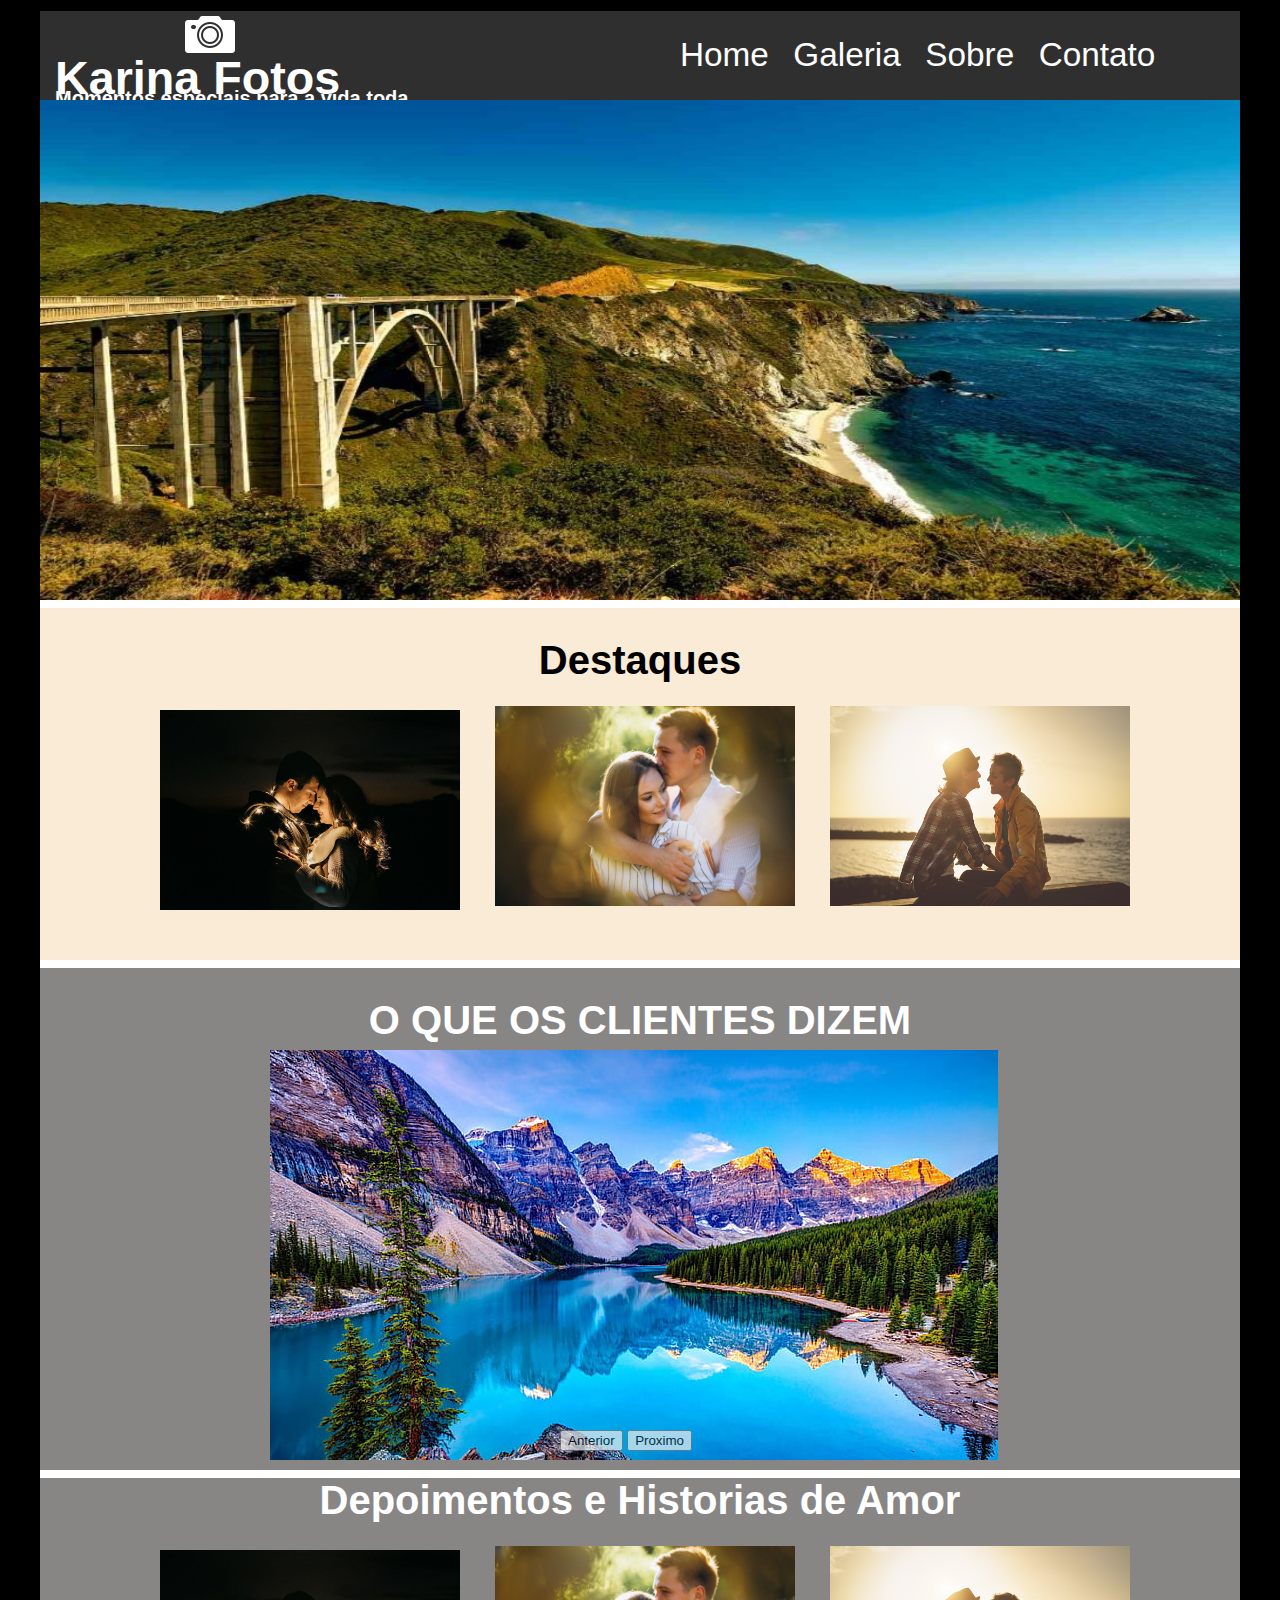
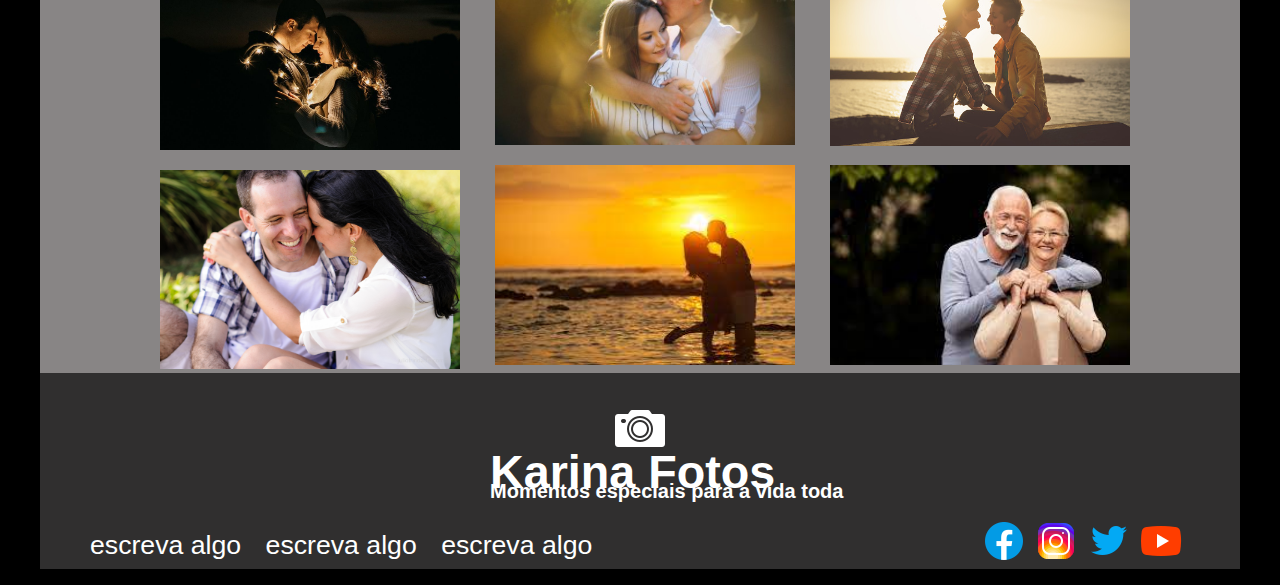
<file: SITE/index.html>
<!DOCTYPE html>
<html lang="pt-br">
<head>
    <meta charset="UTF-8">
    <meta http-equiv="X-UA-Compatible" content="IE=edge">
    <meta name="viewport" content="width=device-width, initial-scale=1.0">
    <link rel="shortcut icon" href="imagens/favicon.ico.png" type="image/x-icon">
    <title>Karina Fotos</title>
    <link rel="stylesheet" href="index.css">
    <script language="javascript">
        function iniciaSlider() {
            max=3;
            min=1;
            fi=min;
            carregaFoto("imagens/f1.jpg")
        }
        function carregaFoto(foto) {
            document.getElementById("moldura").style.backgroundImage="URL("+foto+")";

        }
        function prox() {
            fi++;
            if(fi>max)(fi=min);
            carregaFoto("imagens/f"+fi+".jpg");

        }
        function ant() {
            fi--;
            if(fi<min)(fi=max);
            carregaFoto("imagens/f"+fi+".jpg");

        }
    </script>

    <style>
        #moldura{
            width: 728px;
            height: 410px;
            background-color: #eeeeee;
            transition: 2s;
            margin-left: 230px;
            margin-bottom: 10px;
            margin-top: -20px;
        }

    </style>
</head>
<body onload="iniciaSlider()">
    <div id="interface">
        <header id="cabecalho">
            <hgroup>
                <h1>Karina Fotos</h1>
                <h2>Momentos especiais para a vida toda</h2>
            </hgroup>
<!--INICIO DO MENU-->
        <div id="menu">
            <nav>
                <ul class="menu1">
                    <li><a>Home</a></li>
                    <li><a href="galeria.html">Galeria</a></li>
                    <li><a>Sobre</a></li>
                    <li><a href="contato.html">Contato</a></li>
                </ul>
            </nav>
        </div>
<!--FINAL DO MENU-->
        </header>
        <div id="banner">
            <figure class="fotolegenda">
                <img src="imagens/ponte.jpg" alt="paisagem">
                <figcaption>
                    <h1>Conheça  o nosso trabalho</h1>
                </figcaption>
            </figure>
            
        </div>
        <div id="conteudos">
            <div id="destaques">
                <h1>Destaques</h1>
                <figure class="casal1">
                    <img src="imagens/casal1.jpg" alt="casal1">
                    <figcaption>
                        <a href="casal1.html"><h3>Maria e José</h3></a>
                    </figcaption>
                </figure>
                <figure class="casal2">
                    <img src="imagens/casal2.jpg" alt="casais">
                    <figcaption>
                        <h3>Pedro e Joana</h3>
                    </figcaption>
                </figure>
                <figure class="casal3">
                    <img src="imagens/casal3.jpg" alt="casais">
                    <figcaption>
                        <h3>Mario e Joaquina</h3>
                    </figcaption>
            </div>
            <div id="clientesfalam">
                    <h1>O QUE OS CLIENTES DIZEM</h1>
                <div id="moldura">    
                    <input id="botao1" type="button" value="Anterior" onclick="ant()">
                    <input id="botao2" type="button" value="Proximo" onclick="prox()">
                </div>

                    
            </div>
            <div id="depoimentos">
                <h1>Depoimentos e Historias de Amor</h1>
                <figure class="casal1">
                    <img src="imagens/casal1.jpg" alt="casal1">
                    <figcaption>
                        <a href="casal1.html"><h3>Maria e José</h3></a>
                    </figcaption>
                </figure>
                <figure class="casal2">
                    <img src="imagens/casal2.jpg" alt="casais">
                    <figcaption>
                        <h3>Pedro e Joana</h3>
                    </figcaption>
                </figure>
                <figure class="casal3">
                    <img src="imagens/casal3.jpg" alt="casais">
                    <figcaption>
                        <h3>Mario e Joaquina</h3>
                    </figcaption>
                </figure>
                <figure class="casal4">
                    <img src="imagens/casal4.jpg" alt="casal1">
                    <figcaption>
                        <h3>Mariana e João</h3>
                    </figcaption>
                </figure>
                <figure class="casal5">
                    <img src="imagens/casal5.jpg" alt="casais">
                    <figcaption>
                        <h3>Adriana e Carlos</h3>
                    </figcaption>
                </figure>
                <figure class="casal6">
                    <img src="imagens/casal6.jpg" alt="casais">
                    <figcaption>
                        <h3>Antonio e Rosa</h3>
                    </figcaption>
                </figure>
            </div>
        </div>
        <div id="menurodape">
            <nav id="navrodapé"></nav>
                <footer id="rodapé">
                    <hgroup>
                        <h1>Karina Fotos</h1>
                        <h2>Momentos especiais para a vida toda</h2>
                    </hgroup>
                    <ul id="rodapé1">
                        <li><a href="#">escreva algo</a></li>
                        <li><a href="#">escreva algo</a></li>
                        <li><a href="#">escreva algo</a></li>
                    </ul>
                    <ul id="sociais">
                        <a href="https://www.facebook.com/" target="_blank"><img id="face" src="imagens/facebook.png"  alt="facebook"></a>
                        <a href="https://www.instagram.com/" target="_blank"><img src="imagens/instagram.png" alt="instagram"></a>
                        <a href="https://www.twitter.com/" target="_blank"><img src="imagens/icons8-twitter-48.png" alt="twitter"></a>
                        <a href="https://www.youtube.com/" target="_blank"><img src="imagens/youtube.png" alt="youtube"></a>
                    </ul>
        
                </footer>
            </nav>
        </div>    
    </div>
</body>
</html>
</file>
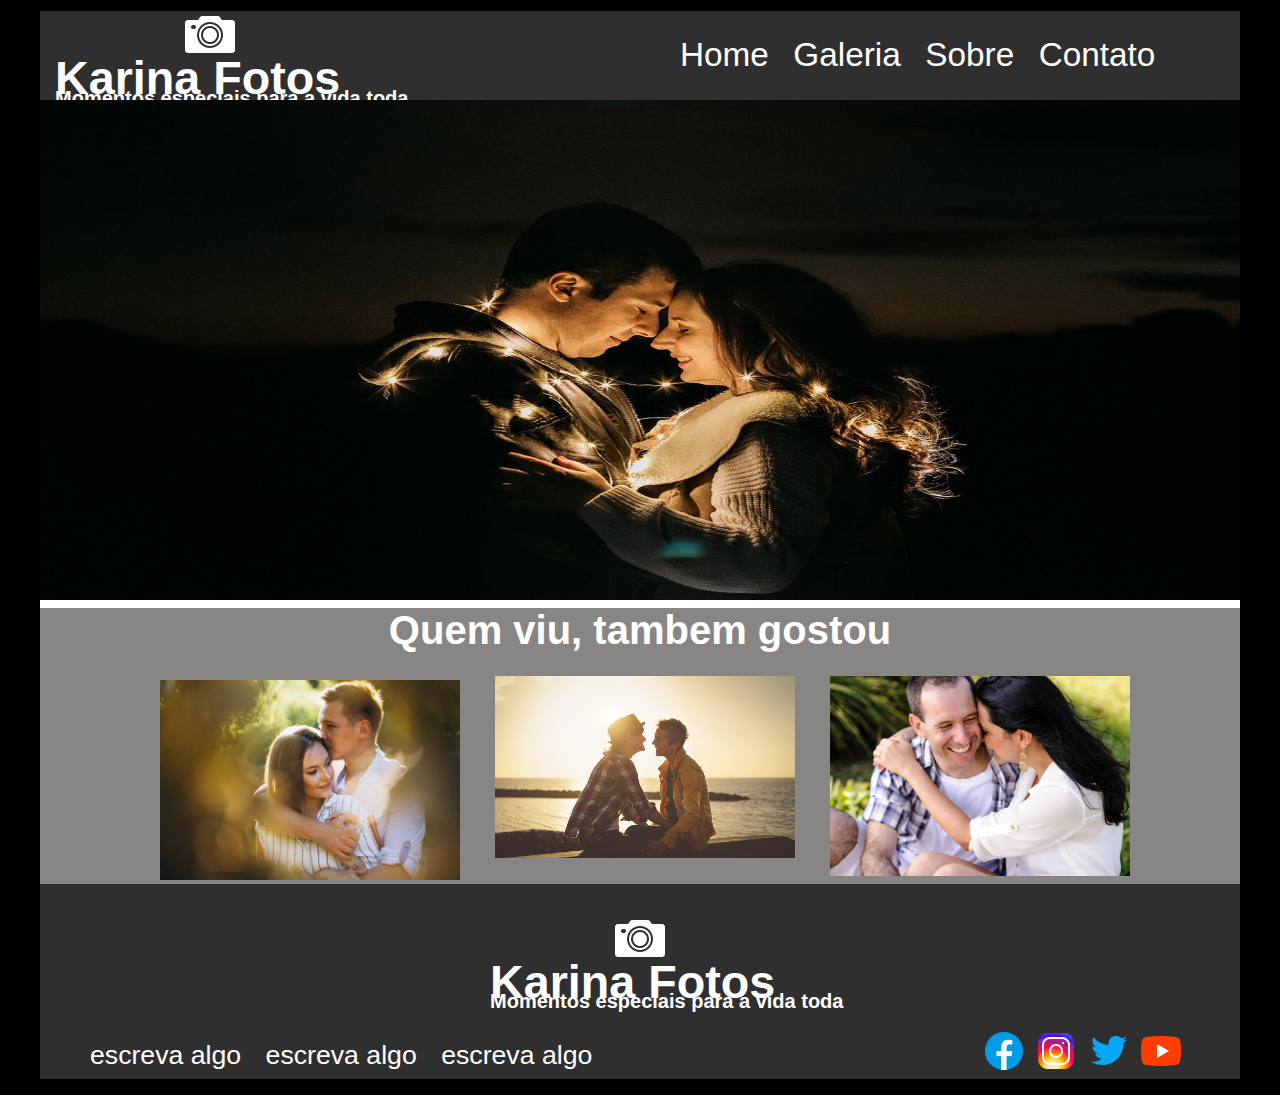
<file: SITE/casal1.html>
<!DOCTYPE html>
<html lang="pt-br">
<head>
    <meta charset="UTF-8">
    <meta http-equiv="X-UA-Compatible" content="IE=edge">
    <meta name="viewport" content="width=device-width, initial-scale=1.0">
    <link rel="shortcut icon" href="imagens/favicon.ico.png" type="image/x-icon">
    <title>Karina Fotos</title>
    <link rel="stylesheet" href="casal1.css">
</head>
<body>
    <div id="interface">
        <header id="cabecalho">
            <hgroup>
                <h1>Karina Fotos</h1>
                <h2>Momentos especiais para a vida toda</h2>
            </hgroup>
        <div id="menu">
            <nav>
                <ul class="menu1">
                    <li><a href="index.html">Home</a></li>
                    <li><a href="galeria.html">Galeria</a></li>
                    <li><a>Sobre</a></li>
                    <li><a>Contato</a></li>
                </ul>
            </nav>
        </div>
        </header>
        <div id="banner">
            <figure class="fotolegenda">
                <img src="imagens/casal1.jpg" alt="paisagem">
                <figcaption>
                    <h1>Maria e José</h1>
                    <h2>casamento em 00/00/0000</h2>
                </figcaption>
            </figure>
        </div>
        <div id="conteudos">
            <div id="depoimentos">
                <h1>Quem viu, tambem gostou</h1>
                <figure class="casal1">
                    <img src="imagens/casal2.jpg" alt="casais">
                    <figcaption>
                        <h3>Pedro e Joana</h3>
                    </figcaption>
                </figure>
                <figure class="casal2">
                    <img src="imagens/casal3.jpg" alt="casais">
                    <figcaption>
                        <h3>Mario e Joaquina</h3>
                    </figcaption>
                </figure>
                <figure class="casal3">
                    <img src="imagens/casal4.jpg" alt="casais">
                    <figcaption>
                        <h3>Jorge e Catarina</h3>
                    </figcaption>
                </figure>
            </div>
        </div>

        <div id="menurodape">
            <nav id="navrodapé"></nav>
                <footer id="rodapé">
                    <hgroup>
                        <h1>Karina Fotos</h1>
                        <h2>Momentos especiais para a vida toda</h2>
                    </hgroup>
                    <ul id="rodapé1">
                        <li><a href="#">escreva algo</a></li>
                        <li><a href="#">escreva algo</a></li>
                        <li><a href="#">escreva algo</a></li>
                    </ul>
                    <ul id="sociais">
                        <a href="https://www.facebook.com/" target="_blank"><img id="face" src="imagens/facebook.png"  alt="facebook"></a>
                        <a href="https://www.instagram.com/" target="_blank"><img src="imagens/instagram.png" alt="instagram"></a>
                        <a href="https://www.twitter.com/" target="_blank"><img src="imagens/icons8-twitter-48.png" alt="twitter"></a>
                        <a href="https://www.youtube.com/" target="_blank"><img src="imagens/youtube.png" alt="youtube"></a>
                    </ul>
        
                </footer>
            </nav>
        </div>        
    </div>
</body>
</html>
</file>
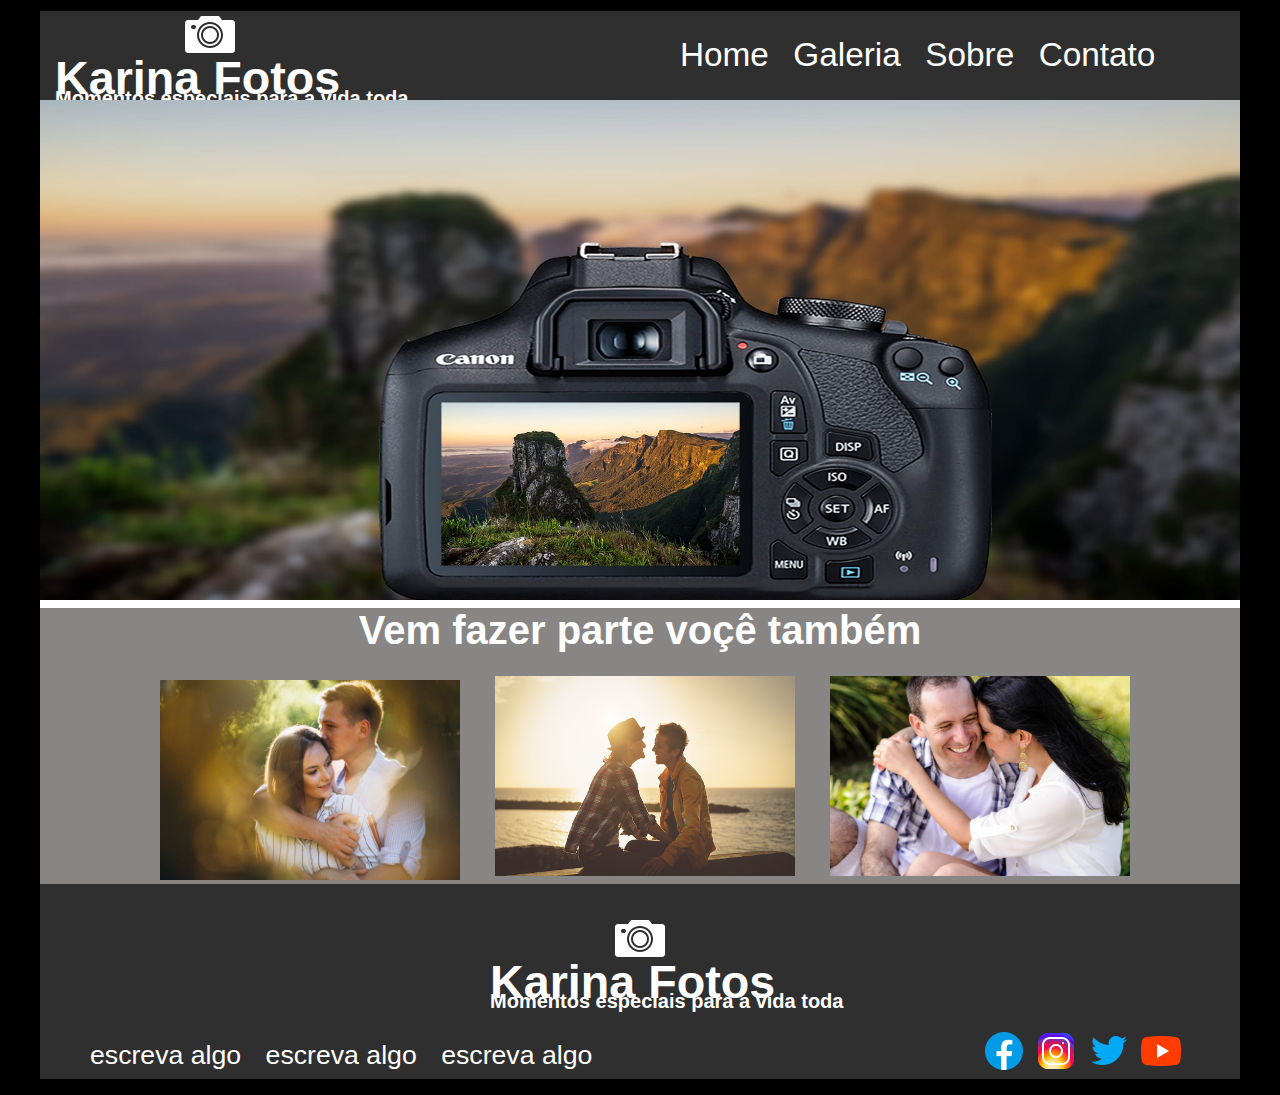
<file: SITE/galeria.html>
<!DOCTYPE html>
<html lang="pt-br">
<head>
    <meta charset="UTF-8">
    <meta http-equiv="X-UA-Compatible" content="IE=edge">
    <meta name="viewport" content="width=device-width, initial-scale=1.0">
    <link rel="shortcut icon" href="imagens/favicon.ico.png" type="image/x-icon">
    <title>Karina Fotos</title>
    <link rel="stylesheet" href="galeria.css">
</head>
<body>
    <div id="interface">
        <header id="cabecalho">
            <hgroup>
                <h1>Karina Fotos</h1>
                <h2>Momentos especiais para a vida toda</h2>
            </hgroup>
        <div id="menu">
            <nav>
                <ul class="menu1">
                    <li><a href="index.html">Home</a></li>
                    <li><a>Galeria</a></li>
                    <li><a>Sobre</a></li>
                    <li><a>Contato</a></li>
                </ul>
            </nav>
        </div>
        </header>
        <div id="banner">
            <figure class="fotolegenda">
                <img src="imagens/Canon-T7.jpg" alt="paisagem">
                <figcaption>
                    <h1>Galeria de Fotos</h1>
                    <h2>seja muito bem vindo ao nosso album</h2>
                </figcaption>
            </figure>
        </div>
        <div id="conteudos">
            <div id="depoimentos">
                <h1>Vem fazer parte voçê também</h1>
                <figure class="casal1">
                    <img src="imagens/casal2.jpg" alt="casais">
                    <figcaption>
                        <h3>Pedro e Joana</h3>
                    </figcaption>
                </figure>
                <figure class="casal2">
                    <img src="imagens/casal3.jpg" alt="casais">
                    <figcaption>
                        <h3>Mario e Joaquina</h3>
                    </figcaption>
                </figure>
                <figure class="casal3">
                    <img src="imagens/casal4.jpg" alt="casais">
                    <figcaption>
                        <h3>Jorge e Catarina</h3>
                    </figcaption>
                </figure>
            </div>
        </div>

        <div id="menurodape">
            <nav id="navrodapé"></nav>
                <footer id="rodapé">
                    <hgroup>
                        <h1>Karina Fotos</h1>
                        <h2>Momentos especiais para a vida toda</h2>
                    </hgroup>
                    <ul id="rodapé1">
                        <li><a href="#">escreva algo</a></li>
                        <li><a href="#">escreva algo</a></li>
                        <li><a href="#">escreva algo</a></li>
                    </ul>
                    <ul id="sociais">
                        <a href="https://www.facebook.com/" target="_blank"><img id="face" src="imagens/facebook.png"  alt="facebook"></a>
                        <a href="https://www.instagram.com/" target="_blank"><img src="imagens/instagram.png" alt="instagram"></a>
                        <a href="https://www.twitter.com/" target="_blank"><img src="imagens/icons8-twitter-48.png" alt="twitter"></a>
                        <a href="https://www.youtube.com/" target="_blank"><img src="imagens/youtube.png" alt="youtube"></a>
                    </ul>
        
                </footer>
            </nav>
        </div>        
    </div>
</body>
</html>
</file>
<file: SITE/index.css>
@charset "utf-8";
body {
/*estilo de fontes*/

    font-family: 'Lucida Sans', 'Lucida Sans Regular', 'Lucida Grande', 'Lucida Sans Unicode', Geneva, Verdana, sans-serif;
    background-color: black;
    color: blue;
}

/*CONFIGURACAO DA INTERFACE*/
div#interface {

    width: 1200px;
    margin: -20px auto 10px auto;
    background-color: rgba(158, 155, 155, 0.3);
    box-shadow: 0px 0px 10px rgb(0, 0, 0);

}

/*CONFIGURACAO DO CABEÇALHO*/
header#cabecalho {
    background: url(../SITE/imagens/camera\ branca.png);
    background-repeat: no-repeat;
    background-position-x: 145px;
    margin: 0px;

}

header#cabecalho h1 {
    color: white;
    font-size: 35pt;
    font-family: 'segoe script', sans-serif;
    padding-top: 40px;
    margin-left: 15px;
}
header#cabecalho h2 {
    color: white;
    font-size: 15pt;
    font-family: 'papyrus', sans-serif;
    margin-top: -50px;
    margin-left: 15px;
}

/*CONFIGURACAO DOS MENUS*/

.menu1 {
    list-style: none;
    margin: 0px;
    margin-left: 580px;
    margin-top: -90px;
}

.menu1 li {
    position: relative;
    display: inline-block;
}

.menu1 li a {
    color: white;
    text-decoration: none;
    display: block;
    margin-left: 20px;
    font-family: 'papyrus', sans-serif;
    font-size: 25pt;
}

.menu1 li a:hover {
    text-decoration: underline;
    color: blue;
}

/* CONFIGURACAO DA DIV BANNER */

div#banner {
    margin: 0%;
    height: 510px;
    border-bottom: 8px solid white;
}

/* CONFGIRACAO DA FOTO DE BANNER */

figure.fotolegenda {
    position: relative;
}

figure.fotolegenda img {
    width: 1200px;
    height: 500px;
    margin-left: -40px;
    margin-top: 10px;
}

figure.fotolegenda figcaption {
    opacity: 0;
    position: absolute;
    top: 0px;
    background-color: rgba(0, 0, 0, 0.4);
    color: white;
    width: 1200px;
    height: 500px;
    margin-top: 10px;
    margin-left: -40px;
    padding: 10px;
    box-sizing: border-box;
    transition: opacity 1s;
    text-align: center;
    font-size: 30pt;
    padding-top: 150px;
}

figure.fotolegenda:hover figcaption {
    opacity: 1;
}

/* CONFIGURACAO DA DIV CONTEUDOS */

div#conteudos {
    color: white;
    font-family: 'papyrus', sans-serif;
    background-color: rgb(136, 133, 133);

}

div#conteudos h1 {
    text-align: center;
    font-size: 30pt;
    margin-top: 0;
}

/*CONFIGURACAO DOS DESTAQUES*/

div#destaques {
    background-color: antiquewhite;
    padding-top: 30px;
    padding-bottom: 30px;
    margin-bottom: 30px;
    color: black;
    border-bottom: 8px solid white;
}
/*casal1*/
figure.casal1 {
    position: relative;
}

figure.casal1 img {
    width: 300px;
    margin-left: 80px;
}

figure.casal1 figcaption {
    opacity: 0;
    position: absolute;
    top: 0px;
    background-color: rgba(0, 0, 0, 0.4);
    color: white;
    width: 300px;
    height: 200px;
    margin-top: 0px;
    margin-left: 80px;
    padding: auto;
    box-sizing: border-box;
    transition: opacity 1s;
    text-align: center;
    font-size: 20pt;
    padding-top: 50px;
    
}

figure.casal1:hover figcaption {
    opacity: 1;
}

figure.casal1 figcaption a {
    text-decoration: none;
    color: white;
}

/*casal2*/

figure.casal2 {
    position: absolute;
    margin-top: -224px;
    margin-left: 455px;
}

figure.casal2 img {
    width: 300px;
}

figure.casal2 figcaption {
    opacity: 0;
    position: absolute;
    top: 0px;
    background-color: rgba(0, 0, 0, 0.4);
    color: white;
    width: 300px;
    height: 200px;
    margin-top: 0px;
    margin-left: 0px;
    padding: auto;
    box-sizing: border-box;
    transition: opacity 1s;
    text-align: center;
    font-size: 20pt;
    padding-top: 50px;
}

figure.casal2:hover figcaption {
    opacity: 1;
}

/*casal3*/

figure.casal3 {
    position: absolute;
    margin-top: -224px;
    margin-left: 790px;
}

figure.casal3 img {
    width: 300px;
    height: 200px;
}

figure.casal3 figcaption {
    opacity: 0;
    position: absolute;
    top: 0px;
    background-color: rgba(0, 0, 0, 0.4);
    color: white;
    width: 300px;
    height: 200px;
    margin-top: 0px;
    margin-left: 0px;
    padding: auto;
    box-sizing: border-box;
    transition: opacity 1s;
    text-align: center;
    font-size: 20pt;
    padding-top: 50px;
}

figure.casal3:hover figcaption {
    opacity: 1;
}

/* CONFIGURACAO DO QUE OS CLIENTES FALAM */

input#botao1 {
    margin-left: 290px;
    margin-top: 380px;
    opacity: 0.7;
}
input#botao2 {
    opacity: 0.7;
}

/* CONFIGURACAO DO ALBUM DE DEPOIMENTOS */
/*casal1*/
div#depoimentos {
    border-top: 8px solid white;
}
figure.casal1 {
    position: relative;
}

figure.casal1 img {
    width: 300px;
    margin-left: 80px;
}

figure.casal1 figcaption {
    opacity: 0;
    position: absolute;
    top: 0px;
    background-color: rgba(0, 0, 0, 0.4);
    color: white;
    width: 300px;
    height: 200px;
    margin-top: 0px;
    margin-left: 80px;
    padding: auto;
    box-sizing: border-box;
    transition: opacity 1s;
    text-align: center;
    font-size: 20pt;
    padding-top: 50px;
    
}

figure.casal1:hover figcaption {
    opacity: 1;
}

figure.casal1 figcaption a {
    text-decoration: none;
    color: white;
}

/*casal2*/

figure.casal2 {
    position: absolute;
    margin-top: -224px;
    margin-left: 455px;
}

figure.casal2 img {
    width: 300px;
}

figure.casal2 figcaption {
    opacity: 0;
    position: absolute;
    top: 0px;
    background-color: rgba(0, 0, 0, 0.4);
    color: white;
    width: 300px;
    height: 200px;
    margin-top: 0px;
    margin-left: 0px;
    padding: auto;
    box-sizing: border-box;
    transition: opacity 1s;
    text-align: center;
    font-size: 20pt;
    padding-top: 50px;
}

figure.casal2:hover figcaption {
    opacity: 1;
}

/*casal3*/

figure.casal3 {
    position: absolute;
    margin-top: -224px;
    margin-left: 790px;
}

figure.casal3 img {
    width: 300px;
    height: 200px;
}

figure.casal3 figcaption {
    opacity: 0;
    position: absolute;
    top: 0px;
    background-color: rgba(0, 0, 0, 0.4);
    color: white;
    width: 300px;
    height: 200px;
    margin-top: 0px;
    margin-left: 0px;
    padding: auto;
    box-sizing: border-box;
    transition: opacity 1s;
    text-align: center;
    font-size: 20pt;
    padding-top: 50px;
}

figure.casal3:hover figcaption {
    opacity: 1;
}

/*casal4*/

figure.casal4 {
    position: relative;
}

figure.casal4 img {
    width: 300px;
    margin-left: 80px;
}

figure.casal4 figcaption {
    opacity: 0;
    position: absolute;
    top: 0px;
    background-color: rgba(0, 0, 0, 0.4);
    color: white;
    width: 300px;
    height: 200px;
    margin-top: 0px;
    margin-left: 80px;
    padding: auto;
    box-sizing: border-box;
    transition: opacity 1s;
    text-align: center;
    font-size: 20pt;
    padding-top: 50px;
    
}

figure.casal4:hover figcaption {
    opacity: 1;
}

figure.casal4 figcaption a {
    text-decoration: none;
    color: white;
}

/*casal5*/

figure.casal5 {
    position: absolute;
    margin-top: -224px;
    margin-left: 455px;
}

figure.casal5 img {
    width: 300px;
    height: 200px;
}

figure.casal5 figcaption {
    opacity: 0;
    position: absolute;
    top: 0px;
    background-color: rgba(0, 0, 0, 0.4);
    color: white;
    width: 300px;
    height: 200px;
    margin-top: 0px;
    margin-left: 0px;
    padding: auto;
    box-sizing: border-box;
    transition: opacity 1s;
    text-align: center;
    font-size: 20pt;
    padding-top: 50px;
}

figure.casal5:hover figcaption {
    opacity: 1;
}

/*casal6*/

figure.casal6 {
    position: absolute;
    margin-top: -224px;
    margin-left: 790px;
}

figure.casal6 img {
    width: 300px;
    height: 200px;
}

figure.casal6 figcaption {
    opacity: 0;
    position: absolute;
    top: 0px;
    background-color: rgba(0, 0, 0, 0.4);
    color: white;
    width: 300px;
    height: 200px;
    margin-top: 0px;
    margin-left: 0px;
    padding: auto;
    box-sizing: border-box;
    transition: opacity 1s;
    text-align: center;
    font-size: 20pt;
    padding-top: 50px;
}

figure.casal6:hover figcaption {
    opacity: 1;
}

/*CONFIGURACAO DO RODAPE*/
footer#rodapé {
    background: url(../SITE/imagens/camera\ branca.png);
    background-repeat: no-repeat;
    background-position-x: center;
    margin: 0px;

}

footer#rodapé h1 {
    color: white;
    font-size: 35pt;
    font-family: 'segoe script', sans-serif;
    padding-top: 40px;
    margin-left: 450px;
}
footer#rodapé h2 {
    color: white;
    font-size: 15pt;
    font-family: 'papyrus', sans-serif;
    margin-top: -50px;
    margin-left: 450px;
}


footer#rodapé ul#rodapé1 {
    list-style: none;

}
footer#rodapé ul#rodapé1 li {
    position: relative;
    display: inline-block;
    padding: 10px;
}
footer#rodapé ul#rodapé1 li a {
    text-decoration: none;
    color: white;
    font-family: 'papyrus', sans-serif;
    font-size: 20pt;
}
footer#rodapé ul#rodapé1 li a:hover {
    text-decoration: underline;
}

footer#rodapé ul#sociais{
    position: relative;
    margin-left: 900px;
    margin-top: -70px;

}
</file>
<file: SITE/casal1.css>
@charset "utf-8";
body {
/*estilo de fontes*/

    font-family: 'Lucida Sans', 'Lucida Sans Regular', 'Lucida Grande', 'Lucida Sans Unicode', Geneva, Verdana, sans-serif;
    background-color: black;
    color: blue;
}

/*CONFIGURACAO DA INTERFACE*/
div#interface {

    width: 1200px;
    margin: -20px auto 10px auto;
    background-color: rgba(158, 155, 155, 0.3);
    box-shadow: 0px 0px 10px rgb(0, 0, 0);

}

/*CONFIGURACAO DO CABEÇALHO*/
header#cabecalho {
    background: url(../SITE/imagens/camera\ branca.png);
    background-repeat: no-repeat;
    background-position-x: 145px;
    margin: 0px;

}

header#cabecalho h1 {
    color: white;
    font-size: 35pt;
    font-family: 'segoe script', sans-serif;
    padding-top: 40px;
    margin-left: 15px;
}
header#cabecalho h2 {
    color: white;
    font-size: 15pt;
    font-family: 'papyrus', sans-serif;
    margin-top: -50px;
    margin-left: 15px;
}

/*CONFIGURACAO DOS MENUS*/

.menu1 {
    list-style: none;
    margin: 0px;
    margin-left: 580px;
    margin-top: -90px;
}

.menu1 li {
    position: relative;
    display: inline-block;
}

.menu1 li a {
    color: white;
    text-decoration: none;
    display: block;
    margin-left: 20px;
    font-family: 'papyrus', sans-serif;
    font-size: 25pt;
}

.menu1 li a:hover {
    text-decoration: underline;
    color: blue;
}

/* CONFIGURACAO DA DIV BANNER */

div#banner {
    margin: 0%;
    height: 510px;
    border-bottom: 8px solid white;
}

/* CONFGIRACAO DA FOTO DE BANNER */

figure.fotolegenda {
    position: relative;
}

figure.fotolegenda img {
    width: 1200px;
    height: 500px;
    margin-left: -40px;
    margin-top: 10px;
}

figure.fotolegenda figcaption {
    opacity: 0;
    position: absolute;
    top: 0px;
    background-color: rgba(0, 0, 0, 0.4);
    color: white;
    width: 1200px;
    height: 500px;
    margin-top: 10px;
    margin-left: -40px;
    padding: 10px;
    box-sizing: border-box;
    transition: opacity 1s;
    text-align: center;
    font-size: 30pt;
    padding-top: 150px;
}

figure.fotolegenda:hover figcaption {
    opacity: 1;
}

/* CONFIGURACAO DA DIV CONTEUDOS */

div#conteudos {
    color: white;
    font-family: 'papyrus', sans-serif;
    background-color: rgb(136, 133, 133);

}

div#conteudos h1 {
    text-align: center;
    font-size: 30pt;
    margin-top: 0;
}
/* CONFIGURACAO DO ALBUM DE DEPOIMENTOS */
/*casal1*/
figure.casal1 {
    position: relative;
}

figure.casal1 img {
    width: 300px;
    margin-left: 80px;
}

figure.casal1 figcaption {
    opacity: 0;
    position: absolute;
    top: 0px;
    background-color: rgba(0, 0, 0, 0.4);
    color: white;
    width: 300px;
    height: 200px;
    margin-top: 0px;
    margin-left: 80px;
    padding: auto;
    box-sizing: border-box;
    transition: opacity 1s;
    text-align: center;
    font-size: 20pt;
    padding-top: 50px;
    
}

figure.casal1:hover figcaption {
    opacity: 1;
}

figure.casal1 figcaption a {
    text-decoration: none;
    color: white;
}

/*casal2*/

figure.casal2 {
    position: absolute;
    margin-top: -224px;
    margin-left: 455px;
}

figure.casal2 img {
    width: 300px;
}

figure.casal2 figcaption {
    opacity: 0;
    position: absolute;
    top: 0px;
    background-color: rgba(0, 0, 0, 0.4);
    color: white;
    width: 300px;
    height: 200px;
    margin-top: 0px;
    margin-left: 0px;
    padding: auto;
    box-sizing: border-box;
    transition: opacity 1s;
    text-align: center;
    font-size: 20pt;
    padding-top: 50px;
}

figure.casal2:hover figcaption {
    opacity: 1;
}

/*casal3*/

figure.casal3 {
    position: absolute;
    margin-top: -224px;
    margin-left: 790px;
}

figure.casal3 img {
    width: 300px;
    height: 200px;
}

figure.casal3 figcaption {
    opacity: 0;
    position: absolute;
    top: 0px;
    background-color: rgba(0, 0, 0, 0.4);
    color: white;
    width: 300px;
    height: 200px;
    margin-top: 0px;
    margin-left: 0px;
    padding: auto;
    box-sizing: border-box;
    transition: opacity 1s;
    text-align: center;
    font-size: 20pt;
    padding-top: 50px;
}

figure.casal3:hover figcaption {
    opacity: 1;
}

/*CONFIGURACAO DO RODAPE*/
footer#rodapé {
    background: url(../SITE/imagens/camera\ branca.png);
    background-repeat: no-repeat;
    background-position-x: center;
    margin: 0px;

}

footer#rodapé h1 {
    color: white;
    font-size: 35pt;
    font-family: 'segoe script', sans-serif;
    padding-top: 40px;
    margin-left: 450px;
}
footer#rodapé h2 {
    color: white;
    font-size: 15pt;
    font-family: 'papyrus', sans-serif;
    margin-top: -50px;
    margin-left: 450px;
}


footer#rodapé ul#rodapé1 {
    list-style: none;

}
footer#rodapé ul#rodapé1 li {
    position: relative;
    display: inline-block;
    padding: 10px;
}
footer#rodapé ul#rodapé1 li a {
    text-decoration: none;
    color: white;
    font-family: 'papyrus', sans-serif;
    font-size: 20pt;
}
footer#rodapé ul#rodapé1 li a:hover {
    text-decoration: underline;
}

footer#rodapé ul#sociais{
    position: relative;
    margin-left: 900px;
    margin-top: -70px;

}
</file>
<file: SITE/galeria.css>
@charset "utf-8";
body {
/*estilo de fontes*/

    font-family: 'Lucida Sans', 'Lucida Sans Regular', 'Lucida Grande', 'Lucida Sans Unicode', Geneva, Verdana, sans-serif;
    background-color: black;
    color: blue;
}

/*CONFIGURACAO DA INTERFACE*/
div#interface {

    width: 1200px;
    margin: -20px auto 10px auto;
    background-color: rgba(158, 155, 155, 0.3);
    box-shadow: 0px 0px 10px rgb(0, 0, 0);

}

/*CONFIGURACAO DO CABEÇALHO*/
header#cabecalho {
    background: url(../SITE/imagens/camera\ branca.png);
    background-repeat: no-repeat;
    background-position-x: 145px;
    margin: 0px;

}

header#cabecalho h1 {
    color: white;
    font-size: 35pt;
    font-family: 'segoe script', sans-serif;
    padding-top: 40px;
    margin-left: 15px;
}
header#cabecalho h2 {
    color: white;
    font-size: 15pt;
    font-family: 'papyrus', sans-serif;
    margin-top: -50px;
    margin-left: 15px;
}

/*CONFIGURACAO DOS MENUS*/

.menu1 {
    list-style: none;
    margin: 0px;
    margin-left: 580px;
    margin-top: -90px;
}

.menu1 li {
    position: relative;
    display: inline-block;
}

.menu1 li a {
    color: white;
    text-decoration: none;
    display: block;
    margin-left: 20px;
    font-family: 'papyrus', sans-serif;
    font-size: 25pt;
}

.menu1 li a:hover {
    text-decoration: underline;
    color: blue;
}

/* CONFIGURACAO DA DIV BANNER */

div#banner {
    margin: 0%;
    height: 510px;
    border-bottom: 8px solid white;
}

/* CONFGIRACAO DA FOTO DE BANNER */

figure.fotolegenda {
    position: relative;
}

figure.fotolegenda img {
    width: 1200px;
    height: 500px;
    margin-left: -40px;
    margin-top: 10px;
}

figure.fotolegenda figcaption {
    opacity: 0;
    position: absolute;
    top: 0px;
    background-color: rgba(0, 0, 0, 0.4);
    color: white;
    width: 1200px;
    height: 500px;
    margin-top: 10px;
    margin-left: -40px;
    padding: 10px;
    box-sizing: border-box;
    transition: opacity 1s;
    text-align: center;
    font-size: 30pt;
    padding-top: 90px;
}

figure.fotolegenda:hover figcaption {
    opacity: 1;
}

/* CONFIGURACAO DA DIV CONTEUDOS */

div#conteudos {
    color: white;
    font-family: 'papyrus', sans-serif;
    background-color: rgb(136, 133, 133);

}

div#conteudos h1 {
    text-align: center;
    font-size: 30pt;
    margin-top: 0;
}
/* CONFIGURACAO DO ALBUM DE DEPOIMENTOS */
/*casal1*/
figure.casal1 {
    position: relative;
}

figure.casal1 img {
    width: 300px;
    margin-left: 80px;
}

figure.casal1 figcaption {
    opacity: 0;
    position: absolute;
    top: 0px;
    background-color: rgba(0, 0, 0, 0.4);
    color: white;
    width: 300px;
    height: 200px;
    margin-top: 0px;
    margin-left: 80px;
    padding: auto;
    box-sizing: border-box;
    transition: opacity 1s;
    text-align: center;
    font-size: 20pt;
    padding-top: 50px;
    
}

figure.casal1:hover figcaption {
    opacity: 1;
}

figure.casal1 figcaption a {
    text-decoration: none;
    color: white;
}

/*casal2*/

figure.casal2 {
    position: absolute;
    margin-top: -224px;
    margin-left: 455px;
}

figure.casal2 img {
    width: 300px;
    height: 200px;
}

figure.casal2 figcaption {
    opacity: 0;
    position: absolute;
    top: 0px;
    background-color: rgba(0, 0, 0, 0.4);
    color: white;
    width: 300px;
    height: 200px;
    margin-top: 0px;
    margin-left: 0px;
    padding: auto;
    box-sizing: border-box;
    transition: opacity 1s;
    text-align: center;
    font-size: 20pt;
    padding-top: 50px;
}

figure.casal2:hover figcaption {
    opacity: 1;
}

/*casal3*/

figure.casal3 {
    position: absolute;
    margin-top: -224px;
    margin-left: 790px;
}

figure.casal3 img {
    width: 300px;
    height: 200px;
}

figure.casal3 figcaption {
    opacity: 0;
    position: absolute;
    top: 0px;
    background-color: rgba(0, 0, 0, 0.4);
    color: white;
    width: 300px;
    height: 200px;
    margin-top: 0px;
    margin-left: 0px;
    padding: auto;
    box-sizing: border-box;
    transition: opacity 1s;
    text-align: center;
    font-size: 20pt;
    padding-top: 50px;
}

figure.casal3:hover figcaption {
    opacity: 1;
}

/*CONFIGURACAO DO RODAPE*/
footer#rodapé {
    background: url(../SITE/imagens/camera\ branca.png);
    background-repeat: no-repeat;
    background-position-x: center;
    margin: 0px;

}

footer#rodapé h1 {
    color: white;
    font-size: 35pt;
    font-family: 'segoe script', sans-serif;
    padding-top: 40px;
    margin-left: 450px;
}
footer#rodapé h2 {
    color: white;
    font-size: 15pt;
    font-family: 'papyrus', sans-serif;
    margin-top: -50px;
    margin-left: 450px;
}


footer#rodapé ul#rodapé1 {
    list-style: none;

}
footer#rodapé ul#rodapé1 li {
    position: relative;
    display: inline-block;
    padding: 10px;
}
footer#rodapé ul#rodapé1 li a {
    text-decoration: none;
    color: white;
    font-family: 'papyrus', sans-serif;
    font-size: 20pt;
}
footer#rodapé ul#rodapé1 li a:hover {
    text-decoration: underline;
}

footer#rodapé ul#sociais{
    position: relative;
    margin-left: 900px;
    margin-top: -70px;

}
</file>
